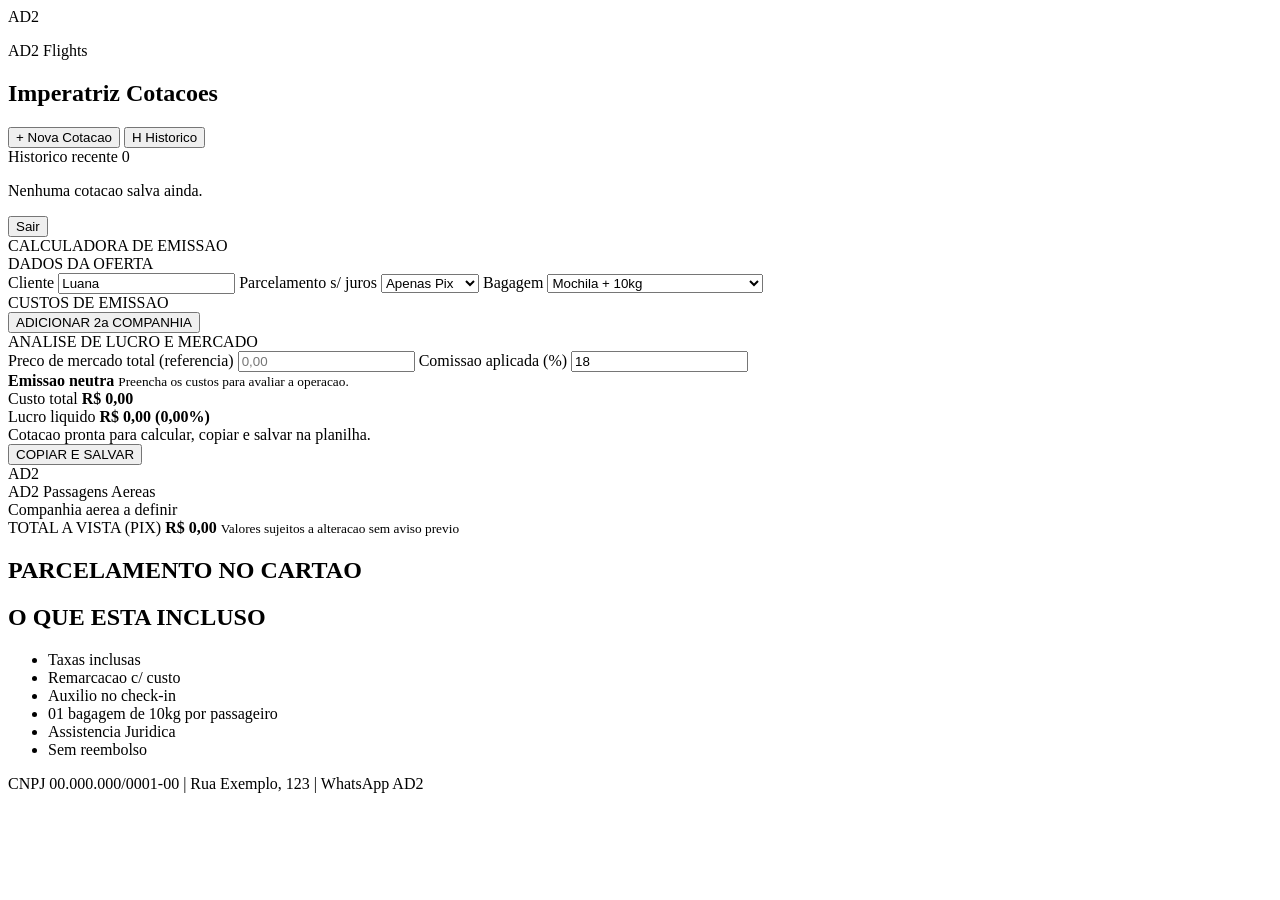
<file: apps-script/Index.html>
<!DOCTYPE html>
<html lang="pt-BR">
  <head>
    <meta charset="UTF-8" />
    <title>AD2 Flights - Calculadora de Emissao</title>
    <meta name="viewport" content="width=device-width, initial-scale=1.0" />
    <?!= include('CSS'); ?>
  </head>
  <body>
    <div class="app-shell">
      <aside class="sidebar">
        <div class="brand-block">
          <div class="brand-mark">AD2</div>
          <div>
            <p class="brand-kicker">AD2 Flights</p>
            <h1 class="brand-name">Imperatriz Cotacoes</h1>
          </div>
        </div>

        <nav class="sidebar-nav">
          <button class="menu-item menu-item-active" type="button" id="newQuoteBtn">
            <span class="menu-icon">+</span>
            <span>Nova Cotacao</span>
          </button>
          <button class="menu-item" type="button" id="historyBtn">
            <span class="menu-icon">H</span>
            <span>Historico</span>
          </button>
        </nav>

        <section class="history-panel" id="historyPanel">
          <div class="history-header">
            <span>Historico recente</span>
            <span class="history-count" id="historyCount">0</span>
          </div>
          <div class="history-list" id="historyList">
            <p class="history-empty">Nenhuma cotacao salva ainda.</p>
          </div>
        </section>

        <button class="logout-link" type="button">Sair</button>
      </aside>

      <main class="dashboard">
        <section class="workspace">
          <div class="hero-bar">CALCULADORA DE EMISSAO</div>

          <form id="quoteForm" class="quote-layout">
            <section class="panel">
              <div class="panel-title">DADOS DA OFERTA</div>
              <div class="field-grid field-grid-offer">
                <label class="field">
                  <span>Cliente</span>
                  <input
                    type="text"
                    name="cliente"
                    id="cliente"
                    placeholder="Nome do cliente"
                    value="Luana"
                  />
                </label>

                <label class="field">
                  <span>Parcelamento s/ juros</span>
                  <select name="parcelamentoSemJuros" id="parcelamentoSemJuros">
                    <option value="pix">Apenas Pix</option>
                    <option value="1">1x sem juros</option>
                    <option value="2">2x sem juros</option>
                    <option value="3">3x sem juros</option>
                  </select>
                </label>

                <label class="field">
                  <span>Bagagem</span>
                  <select name="bagagem" id="bagagem">
                    <option value="Mochila + 10kg">Mochila + 10kg</option>
                    <option value="Mochila + bagagem despachada">Mochila + bagagem despachada</option>
                    <option value="Somente mochila">Somente mochila</option>
                  </select>
                </label>
              </div>
            </section>

            <section class="panel">
              <div class="panel-title">CUSTOS DE EMISSAO</div>
              <div class="companies-list" id="companiesList"></div>
              <button class="secondary-action" type="button" id="addCompanyBtn">
                ADICIONAR 2a COMPANHIA
              </button>
            </section>

            <section class="panel panel-analysis">
              <div class="panel-title">ANALISE DE LUCRO E MERCADO</div>
              <div class="field-grid">
                <label class="field field-span-2">
                  <span>Preco de mercado total (referencia)</span>
                  <input
                    type="number"
                    name="valorPaganteRef"
                    id="valorPaganteRef"
                    min="0"
                    step="0.01"
                    placeholder="0,00"
                  />
                </label>

                <label class="field field-compact">
                  <span>Comissao aplicada (%)</span>
                  <input
                    type="number"
                    name="comissao"
                    id="comissao"
                    min="0"
                    step="0.1"
                    value="18"
                  />
                </label>

                <div class="status-card status-card-inline">
                  <strong id="marketAlertLabel">Emissao neutra</strong>
                  <small id="marketAlertText">Preencha os custos para avaliar a operacao.</small>
                </div>
              </div>

              <div class="analysis-metrics">
                <div class="analysis-metric">
                  <span>Custo total</span>
                  <strong id="metricCusto">R$ 0,00</strong>
                </div>
                <div class="analysis-metric">
                  <span>Lucro liquido</span>
                  <strong id="metricLucro">R$ 0,00 (0,00%)</strong>
                </div>
              </div>
            </section>
          </form>

          <div class="workspace-footer">
            <div class="workspace-feedback" id="actionFeedback">
              Cotacao pronta para calcular, copiar e salvar na planilha.
            </div>
            <button class="primary-action" type="button" id="copySaveBtn">
              COPIAR E SALVAR
            </button>
          </div>
        </section>

        <aside class="summary-card">
          <div class="summary-header">
            <div class="summary-logo">AD2</div>
            <div>
              <div class="summary-company">AD2 Passagens Aereas</div>
              <div class="summary-airline" id="summaryAirline">Companhia aerea a definir</div>
            </div>
          </div>

          <div class="summary-price-block">
            <span class="summary-caption">TOTAL A VISTA (PIX)</span>
            <strong id="summaryPix">R$ 0,00</strong>
            <small>Valores sujeitos a alteracao sem aviso previo</small>
          </div>

          <section class="summary-section">
            <h2>PARCELAMENTO NO CARTAO</h2>
            <div class="installments-table" id="installmentsTable"></div>
          </section>

          <section class="summary-section">
            <h2>O QUE ESTA INCLUSO</h2>
            <ul class="included-list" id="includedList">
              <li>Taxas inclusas</li>
              <li>Remarcacao c/ custo</li>
              <li>Auxilio no check-in</li>
              <li>01 bagagem de 10kg por passageiro</li>
              <li>Assistencia Juridica</li>
              <li>Sem reembolso</li>
            </ul>
          </section>

          <footer class="summary-footer">
            CNPJ 00.000.000/0001-00 | Rua Exemplo, 123 | WhatsApp AD2
          </footer>
        </aside>
      </main>
    </div>

    <template id="companyRowTemplate">
      <div class="company-row">
        <div class="company-row-head">
          <span class="company-label">CIA <span class="company-index"></span></span>
          <button class="remove-company" type="button" title="Remover companhia">x</button>
        </div>
        <div class="field-grid field-grid-company">
          <label class="field">
            <span>Companhia</span>
            <select name="cia[]">
              <option value="AZUL">AZUL</option>
              <option value="LATAM">LATAM</option>
              <option value="GOL">GOL</option>
              <option value="TAP">TAP</option>
              <option value="AMERICAN">AMERICAN</option>
            </select>
          </label>
          <label class="field">
            <span>Milhas</span>
            <input type="number" name="milhas[]" min="0" step="1" value="100000" />
          </label>
          <label class="field">
            <span>Milheiro</span>
            <input type="number" name="milheiro[]" min="0" step="0.01" value="15.5" />
          </label>
          <label class="field">
            <span>Taxas</span>
            <input type="number" name="taxas[]" min="0" step="0.01" value="100" />
          </label>
        </div>
      </div>
    </template>

    <?!= include('JS'); ?>
  </body>
</html>
</file>
